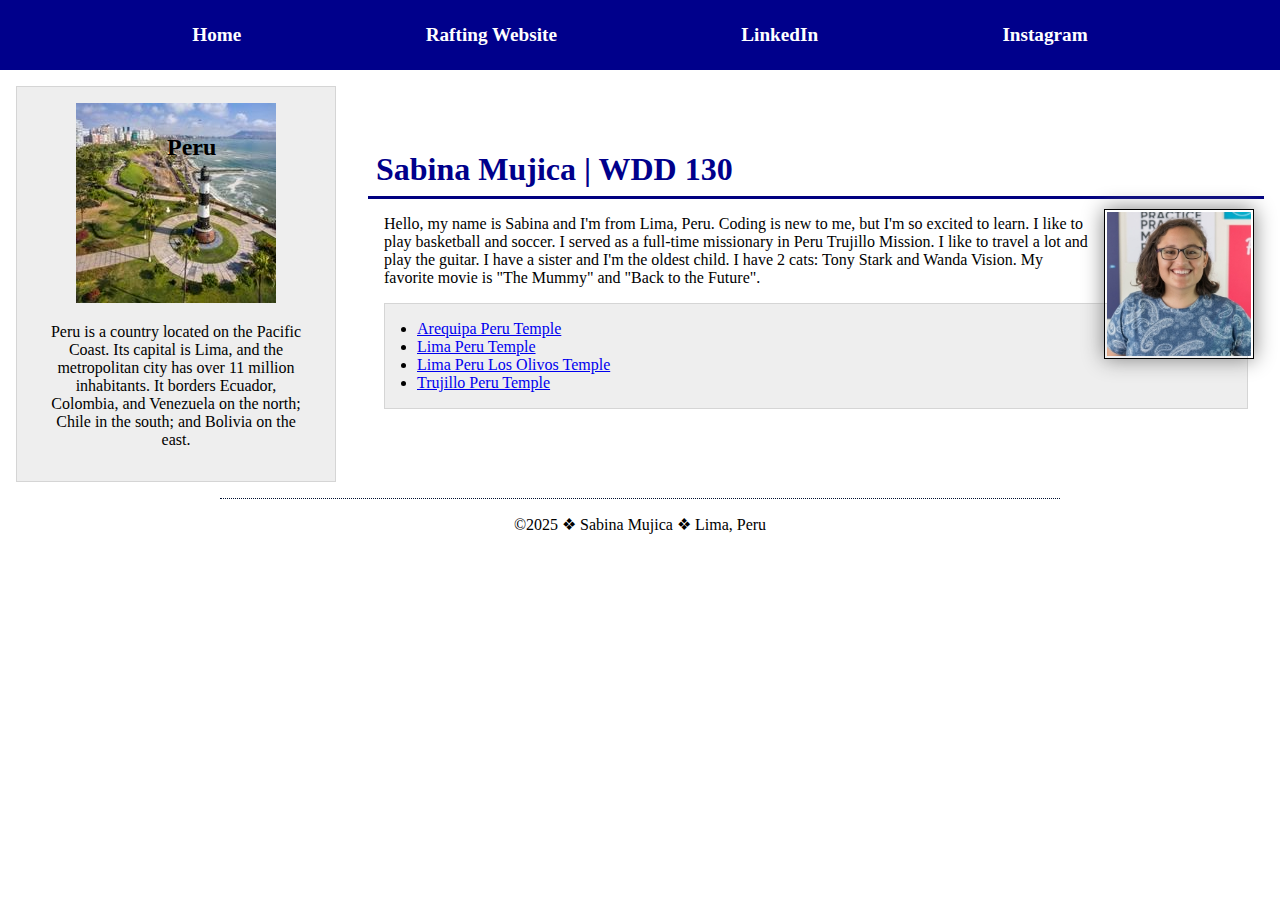
<file: index.html>
<!DOCTYPE html>
<html lang="en-US">
    <head>
        <meta charset="utf-8">
        <meta name="viewport" content="width=device-width,initial-scale=1.0">
        <title>Sabina Mujica | WDD 130</title>
        <meta name="description" content="My name is Sabina Mujica, I'm taking Web Fundamentals course and this page was created to apply all the basic and introductory concepts I'll be learning during in this term, for example: how to use html, an introduction to css and its units of measurement, making modifications on this, how to Github to showcase any updates, and more.">
        <meta name="author" content="Sabina Mujica">
        <link rel="stylesheet" href="styles/styles.css">
    </head>
    <body>
        <header>
            <nav>
                <a href="#">Home</a>
                <a href="wwr/">Rafting Website</a>
                <a href="https://pe.linkedin.com/in/s-mujica">LinkedIn</a>
                <a href="https://www.instagram.com/taby.mujica/">Instagram</a>
            </nav>
        </header>
        <div class="grid">
            <main>
                <h1>Sabina Mujica | WDD 130</h1>
                <img src="images/profile.jpg" alt="Sabina Mujica" width="200">
                <p>Hello, my name is Sabina and I'm from Lima, Peru. Coding is new to me, but I'm so excited to learn. I like to play basketball and soccer. I served as a full-time missionary in Peru Trujillo Mission. I like to travel a lot and play the guitar. I have a sister and I'm the oldest child. I have 2 cats: Tony Stark and Wanda Vision. My favorite movie is "The Mummy" and "Back to the Future".</p>
                <ul class="box indent">
                    <li><a href="https://churchofjesuschristtemples.org/arequipa-peru-temple/" target="_blank">Arequipa Peru Temple</a>
                    </li>
                    <li><a href="https://churchofjesuschristtemples.org/lima-peru-temple/" target="_blank">Lima Peru Temple</a>
                    </li>
                    <li><a href="https://churchofjesuschristtemples.org/lima-peru-los-olivos-temple/" target="_blank">Lima Peru Los
                            Olivos Temple</a>
                    </li>
                    <li><a href="https://churchofjesuschristtemples.org/trujillo-peru-temple/" target="_blank">Trujillo Peru Temple</a>
                    </li>
                </ul>
            </main>
            <aside class="box">
                <h2>Peru</h2>
                <img src="images/country.jpg" alt="Lima Peru" width="200">
                <p>Peru is a country located on the Pacific Coast. Its capital is Lima, and the metropolitan city has over 11 million
                    inhabitants. It borders Ecuador, Colombia, and Venezuela on the north; Chile in the south; and Bolivia on the east.</p> 
            </aside>
        </div>
        <footer>
            <p>&copy;2025 &#10070; Sabina Mujica &#10070; Lima, Peru </p>
        </footer>
    </body>
    <!-- Saturday, March 22, 2025 -->
    </html>
</file>
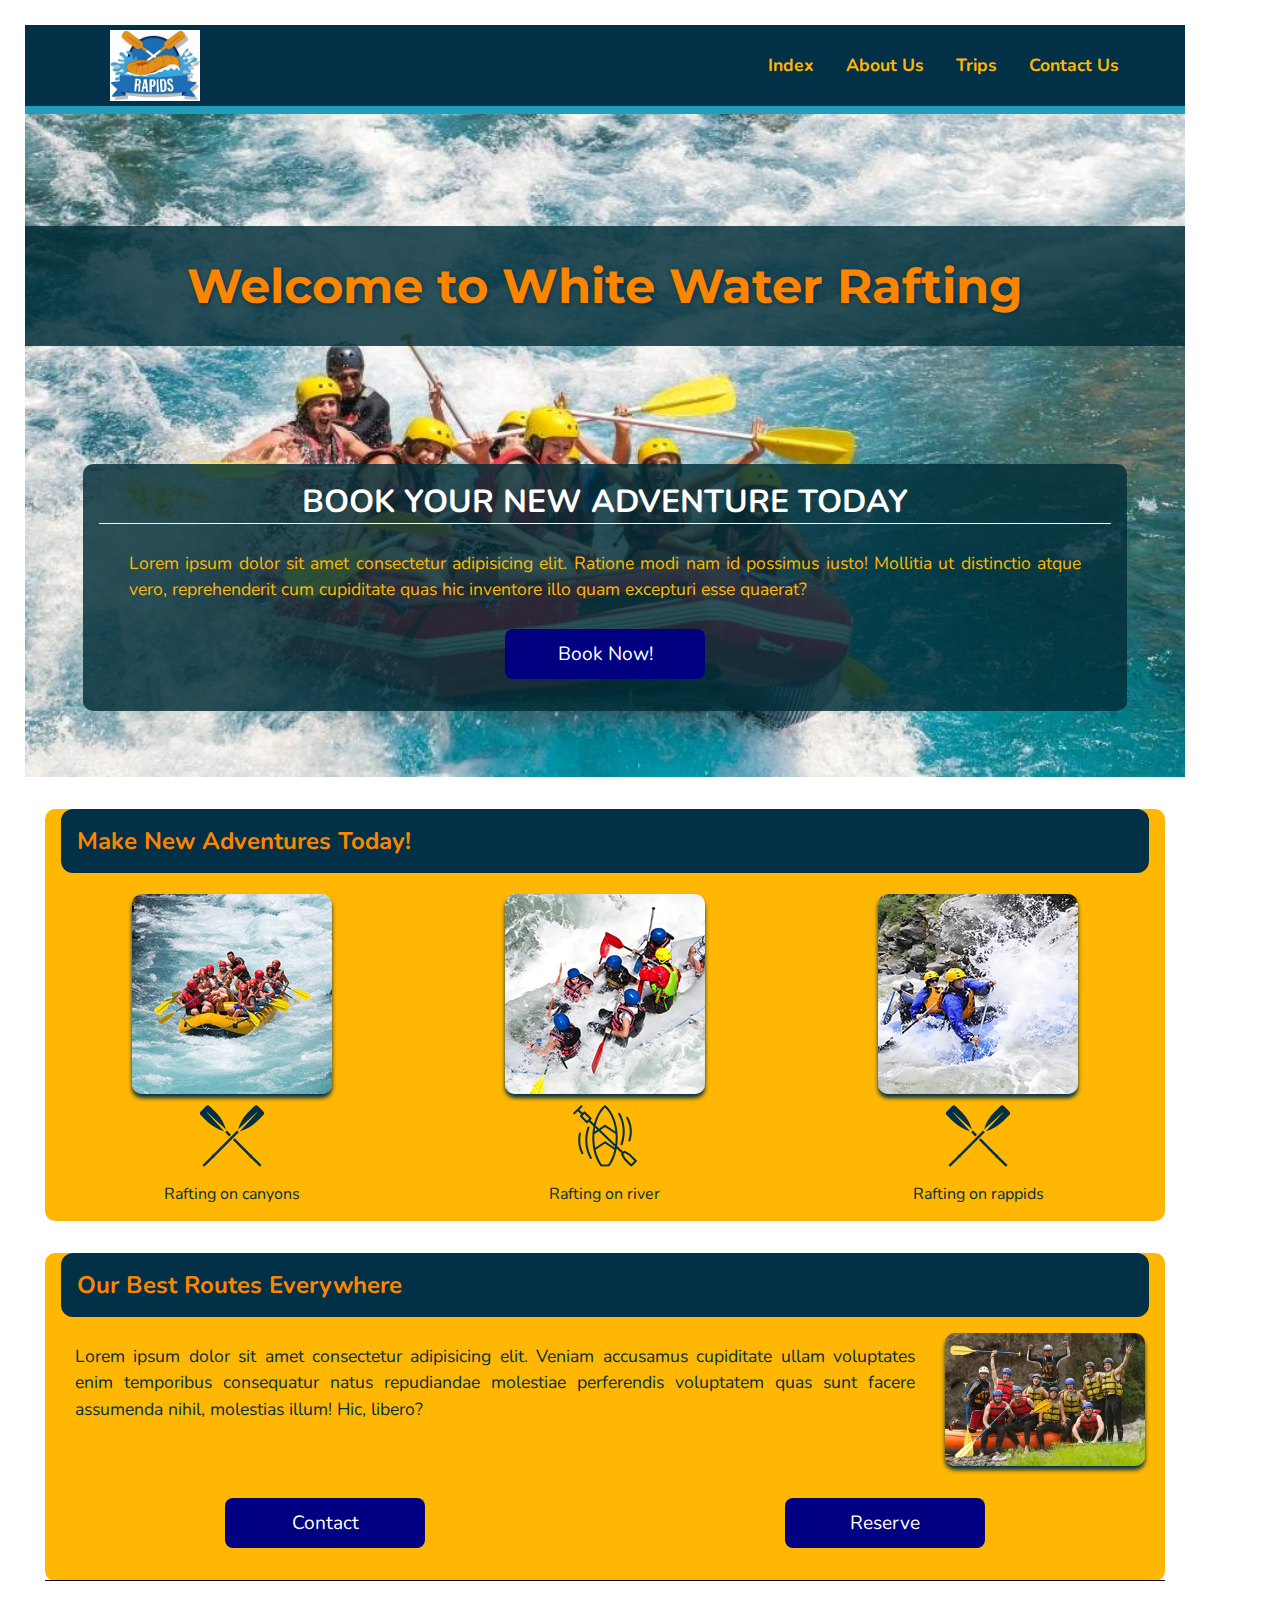
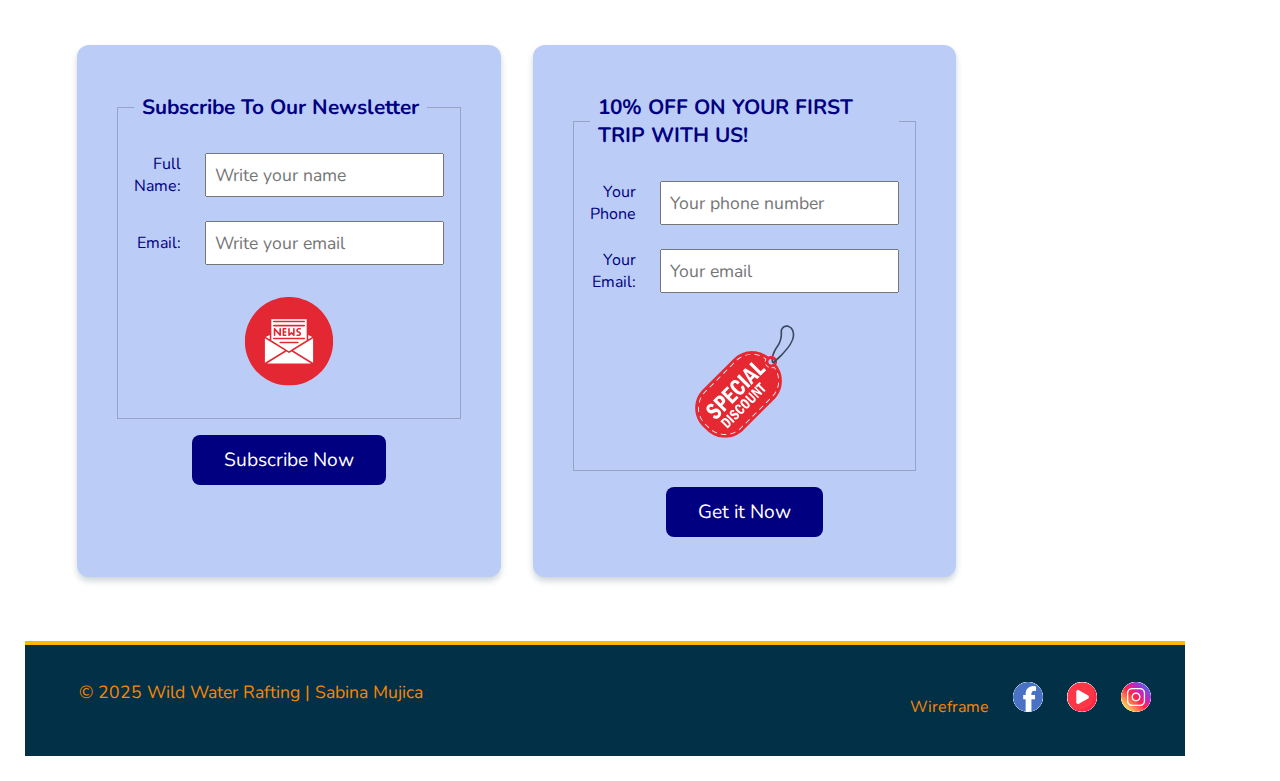
<file: wwr/index.html>
<!DOCTYPE html>
    <html lang="en-US">
    <head>
        <meta charset="utf-8">
        <meta name="viewport" content="width=device-width,initial-scale=1.0">
        <title>Home Page | White Water Rafting</title>
        <meta name="description"
            content="Experience thrilling white water rafting adventures! Join expert-guided tours through stunning rivers, canyons, and rapids. Perfect for adrenaline seekers and nature lovers. Book your adventure today!">
        <meta name="author" content="Sabina Mujica">
        <link rel="stylesheet" href="styles/rafting.css">
        <link rel="preconnect" href="https://fonts.googleapis.com">
        <link rel="preconnect" href="https://fonts.gstatic.com" crossorigin>
        <link href="https://fonts.googleapis.com/css2?family=Montserrat:wght@400;700;900&family=Nunito:wght@400;700&display=swap" rel="stylesheet">
    </head>
    <body>
        <header>
            <img src="images/logo.jpg" alt="LOGO">
            <nav>
                <ul class="navigation">
                    <li><a href="index.html">Index</a></li>
                    <li><a href="about.html">About Us</a></li>
                    <li><a href="trips.html">Trips</a></li>
                    <li><a href="contact.html">Contact Us</a></li>
                </ul>
            </nav>
        </header>
        <main>
            <div class="hero-cta">
                <img src="images/hero3.jpg" alt="Rafting Adventure Background"> 
                <h1>Welcome to White Water Rafting</h1>
                <article>
                    <h3>BOOK YOUR NEW ADVENTURE TODAY</h3>   
                    <p>Lorem ipsum dolor sit amet consectetur adipisicing elit. Ratione modi nam id possimus iusto! 
                        Mollitia ut distinctio atque vero, reprehenderit cum cupiditate quas hic inventore illo quam excepturi esse quaerat?
                    </p>
                        <a href="trips.html" class="btn-link">Book Now!</a>
                </article>
            </div>
            <section>
                <h2>Make New Adventures Today!</h2>
                    <div class="photos">
                        <figure>
                            <div>
                                <img src="images/rafting1.png" alt="Rafting Adventure 1">
                                <img class="icon" src="images/icon.svg" alt="Oar Icon of Rafting Adventure 1">
                            </div>
                            <figcaption>Rafting on canyons</figcaption>
                        </figure>
                        <figure>
                            <div>
                                <img src="images/rafting2.png" alt="Rafting Adventure 2">
                                <img class="icon" src="images/icon2.svg" alt="Boat Icon of Rafting Adventure 2">
                            </div>
                            <figcaption>Rafting on river</figcaption>    
                        </figure>
                        <figure>
                            <div>
                                <img src="images/rafting3.png" alt="Rafting Adventure 3">
                                <img class="icon" src="images/icon.svg" alt="Lifesaver Icon of Rafting Adventure 3">
                            </div>
                            <figcaption>Rafting on rappids</figcaption>    
                        </figure>
                    </div>
            </section>  
            <section class="history">
                <h2>Our Best Routes Everywhere</h2>
                <div class="box">
                    <p>Lorem ipsum dolor sit amet consectetur adipisicing elit. Veniam accusamus cupiditate ullam voluptates enim temporibus consequatur natus repudiandae molestiae perferendis voluptatem quas sunt facere assumenda nihil, molestias illum! Hic, libero?</p>
                    <img src="images/rafting7.jpg" alt="Rafting Adventure 7">
                </div>
                <div class="purpose">
                    <a href="contact.html" class="btn-link">Contact</a>
                    <a href="trips.html" class="btn-link">Reserve</a>
                </div>
            </section>     
            <div class="home-section">
                <div class="home-wrapper">
                    <form class="contact-form">
                        <fieldset>
                            <legend><strong>Subscribe To Our Newsletter</strong></legend>
                            <div class="form-item form-row">
                                <label for="fullname">Full Name:</label>
                                <input type="text" id="fullname" name="fullname" placeholder="Write your name">
                            </div>     
                            <div class="form-item form-row">
                                <label for="useremail">Email:</label>
                                <input type="email" id="useremail" name="useremail" placeholder="Write your email">
                            </div>                         
                            <img src="images/icon3.svg" alt="Discount icon for Rafting Adventure">
                        </fieldset>
                        <button type="submit">Subscribe Now</button>
                    </form>
                    <form class="contact-form">
                        <fieldset>
                            <legend><strong>10% OFF ON YOUR FIRST TRIP WITH US!</strong></legend>
                            <div class="form-item form-row">
                                <label for="phone">Your Phone</label>
                                <input type="tel" id="phone" name="phone" placeholder="Your phone number">
                            </div>     
                            <div class="form-item form-row">
                                <label for="emaildiscount">Your Email:</label>
                                <input type="email" id="emaildiscount" name="emaildiscount" placeholder="Your email">
                            </div>
                            <img src="images/discount.svg" alt="Discount icon for Rafting Adventure">
                        </fieldset>
                        <button type="submit">Get it Now</button>
                    </form>
                </div>   
            </div>
        </main>
        <footer>
            <p>&copy; 2025 Wild Water Rafting | Sabina Mujica</p>
            <nav class="sociallinks">
                <ul>
                    <li>
                        <a href="images/indexwireframe.jpg" target="_blank">Wireframe</a>
                        <a href="https://www.facebook.com/">
                            <img src="images/facebook.svg" alt="Facebook">
                        </a>
                        <a href="https://www.youtube.com/">
                            <img src="images/youtube.svg" alt="YouTube">
                        </a>
                        <a href="https://www.instagram.com">
                            <img src="images/instagram.svg" alt="Instagram">
                        </a>
                     </li>
                    </ul>
                </nav>
        </footer>
    </body>
</html>
</file>
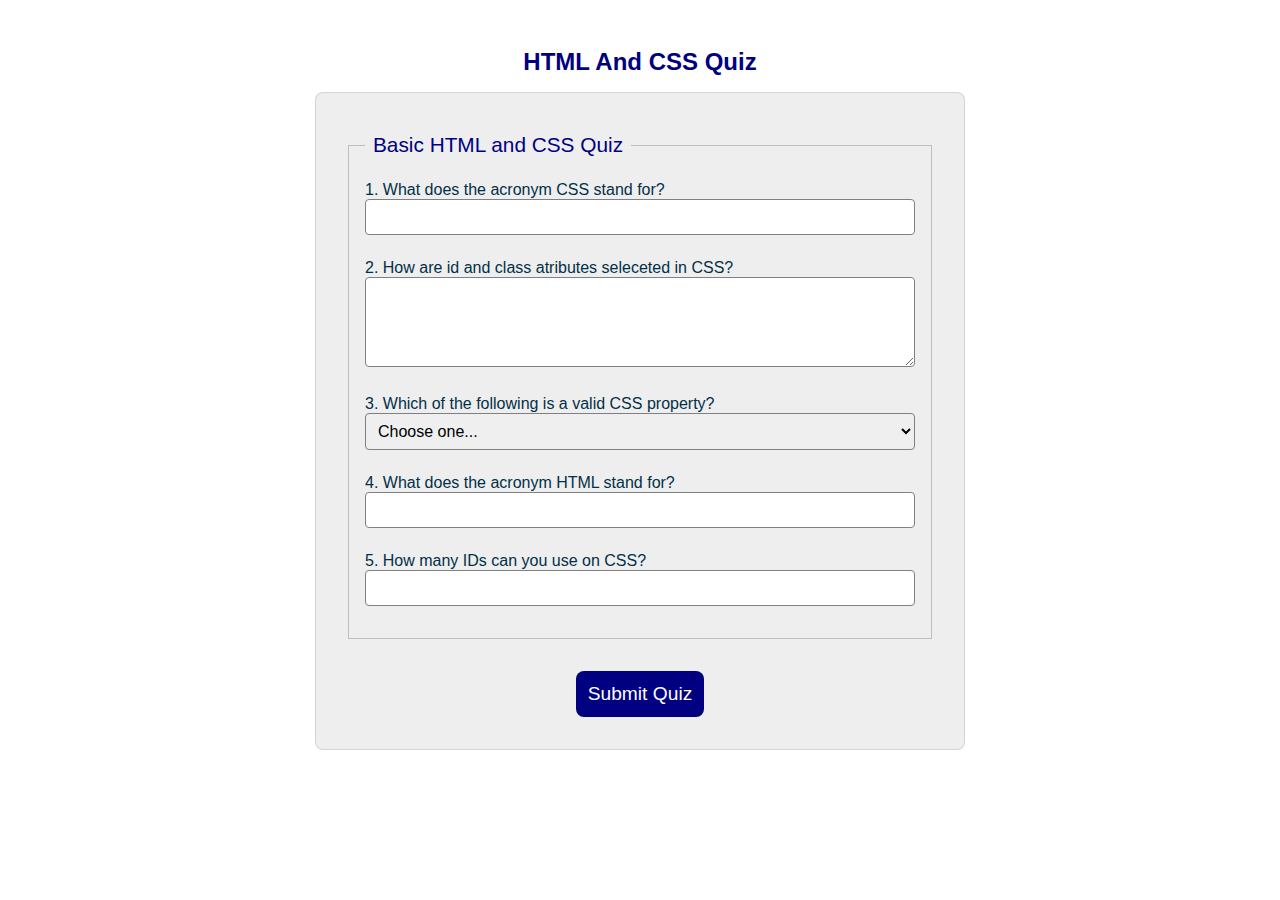
<file: quiz.html>
<!DOCTYPE html>
    <html lang="en-US">
    <head>
        <meta charset="UTF-8">
        <meta name="viewport" content="width=device-width, initial-scale=1.0">
        <title>HTML And CSS Quiz</title>
        <meta name="description"
            content="This is a website about practice activity applies the concepts from the learning activities on HTML form structure and style. The quiz content will have basic questions about HTML and CSS.">
        <meta name="author" content="Sabina Mujica">
        <link rel="stylesheet" href="styles/quiz.css">
    </head>
    <body>
        <header>
            <h1>HTML And CSS Quiz</h1>
        </header>
        <main>
            <form>
                <fieldset>
                    <legend>Basic HTML and CSS Quiz</legend>
                    <div class="form-item column1">
                        <label for="q1">1. What does the acronym CSS stand for?</label>
                        <input type="text" id="q1" name="q1" required>
                    </div>
                    <div class="form-item column1">
                        <label for="q2">2. How are id and class atributes seleceted in CSS?</label>
                        <textarea id="q2" name="q2" rows="4" required></textarea>
                    </div>
                    <div class="form-item column2">
                        <label for="q3">3. Which of the following is a valid CSS property?</label>
                        <select id="q3" name="q3">
                            <option value="" selected disabled>Choose one...</option>
                            <option value="color">Color</option>
                            <option value="title">Title</option>
                            <option value="background">Background</option>
                            <option value="space">space</option>
                        </select>
                    </div>     
                    <div class="form-item column1">
                        <label for="q4">4. What does the acronym HTML stand for?</label>
                        <input type="text" id="q4" name="q4" required>
                    </div> 
                    <div class="form-item column1">
                        <label for="q5">5. How many IDs can you use on CSS?</label>
                        <input type="number" id="q5" name="q5" required>
                    </div>
                </fieldset>    
                <button type="submit">Submit Quiz</button>      
            </form>
        </main>
    </body>
    </html>
</file>
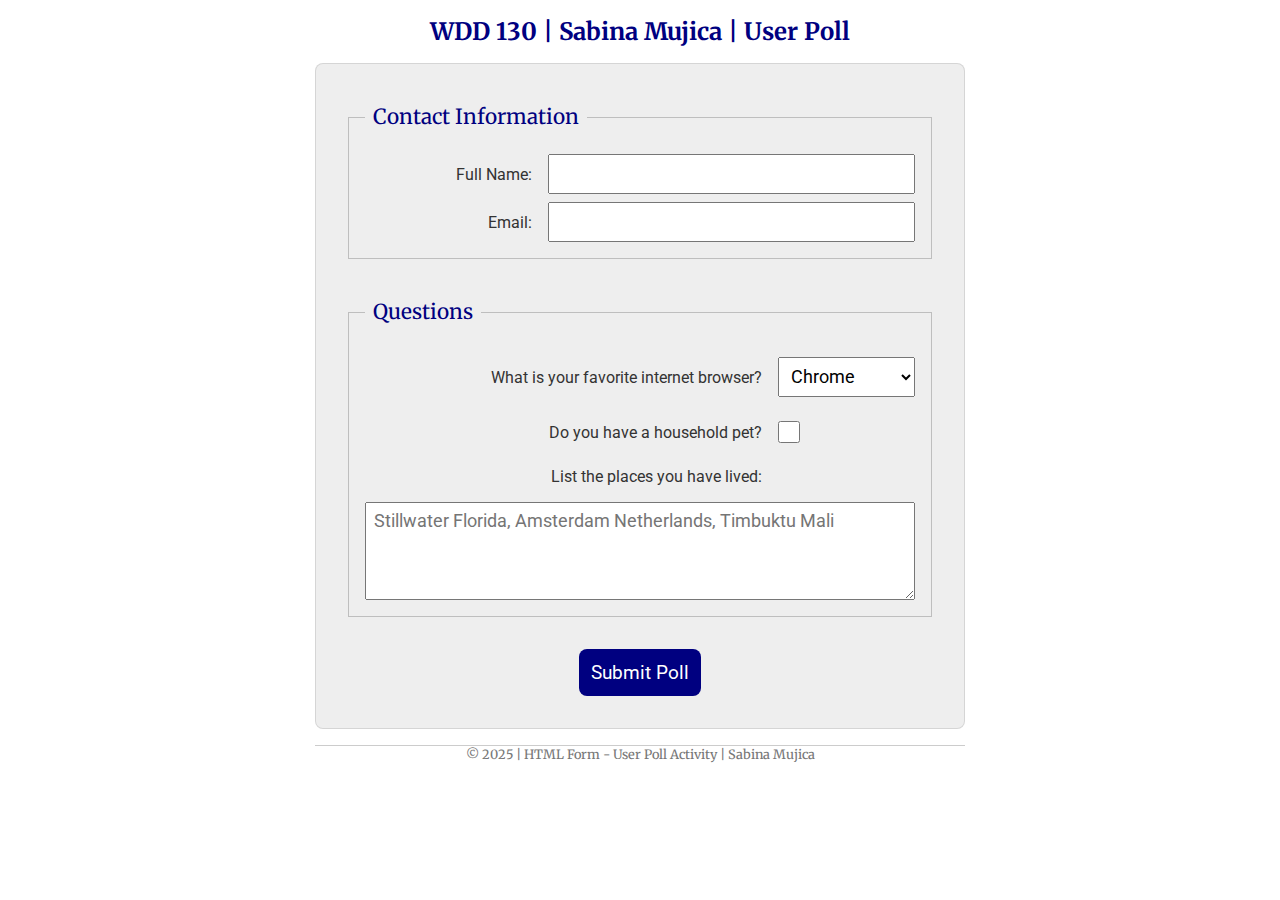
<file: week05/poll-form.html>
<!DOCTYPE html>
    <html lang="en-US">
    <head>
        <meta charset="UTF-8">
        <meta name="viewport" content="width=device-width, initial-scale=1.0">
        <title>WDD 130 | HTML Form - User Poll</title>
        <meta name="description" content="My name is Sabina Mujica, I'm taking Web Fundamentals course and this page was created to apply all the basic and introductory concepts I'll be learning during in this term, for example: how to use html, an introduction to css and its units of measurement, making modifications on this, how to Github to showcase any updates, and more.">
        <meta name="author" content="Sabina Mujica">
        <link rel="stylesheet" href="styles/poll-form.css">
        <link rel="preconnect" href="https://fonts.googleapis.com">
        <link rel="preconnect" href="https://fonts.gstatic.com" crossorigin>
        <link href="https://fonts.googleapis.com/css2?family=Merriweather:wght@400;700&family=Roboto:wght@400;700&display=swap" rel="stylesheet">     
    </head>
        <body>
            <header>
                <h1>WDD 130 | Sabina Mujica | User Poll</h1>
            </header>
            <main>
                <form>
                    <fieldset>
                        <legend>Contact Information</legend>
                        <div class="form-item column2">
                            <label for="fullname">Full Name:</label>
                            <input type="text" id="fullname" name="fullname">
                        </div>     
                        <div class="form-item column2">
                            <label for="useremail">Email:</label>
                            <input type="email" id="useremail" name="useremail">
                        </div>    
                    </fieldset>
                    <fieldset>
                        <legend>Questions</legend>
                        <div class="form-item column1">
                            <label for="browser">What is your favorite internet browser?</label>
                            <select id="browser" name="browser">
                                <option value="chrome">Chrome</option>
                                <option value="firefox">Firefox</option>
                                <option value="safari">Safari</option>
                                <option value="edge">Edge</option>
                                <option value="brave">Brave</option>
                                <option value="other">Other</option>
                            </select>
                        </div>
                        <div class="form-item column1">
                            <label for="pet">Do you have a household pet?</label>
                            <input type="checkbox" id="pet" name="pet">
                        </div>
                        <div class="form-item column1">   
                            <label for="feedback">List the places you have lived:</label>
                        </div>                            
                            <textarea id="feedback" name="feedback" rows="4" placeholder="Stillwater Florida, Amsterdam Netherlands, Timbuktu Mali"></textarea>
                    </fieldset>
                    <button type="submit">Submit Poll</button>
                </form>
            </main>
            <footer>
                <p>&copy; 2025 | HTML Form - User Poll Activity | Sabina Mujica</p>
            </footer>
        </body>
    </html>
</file>
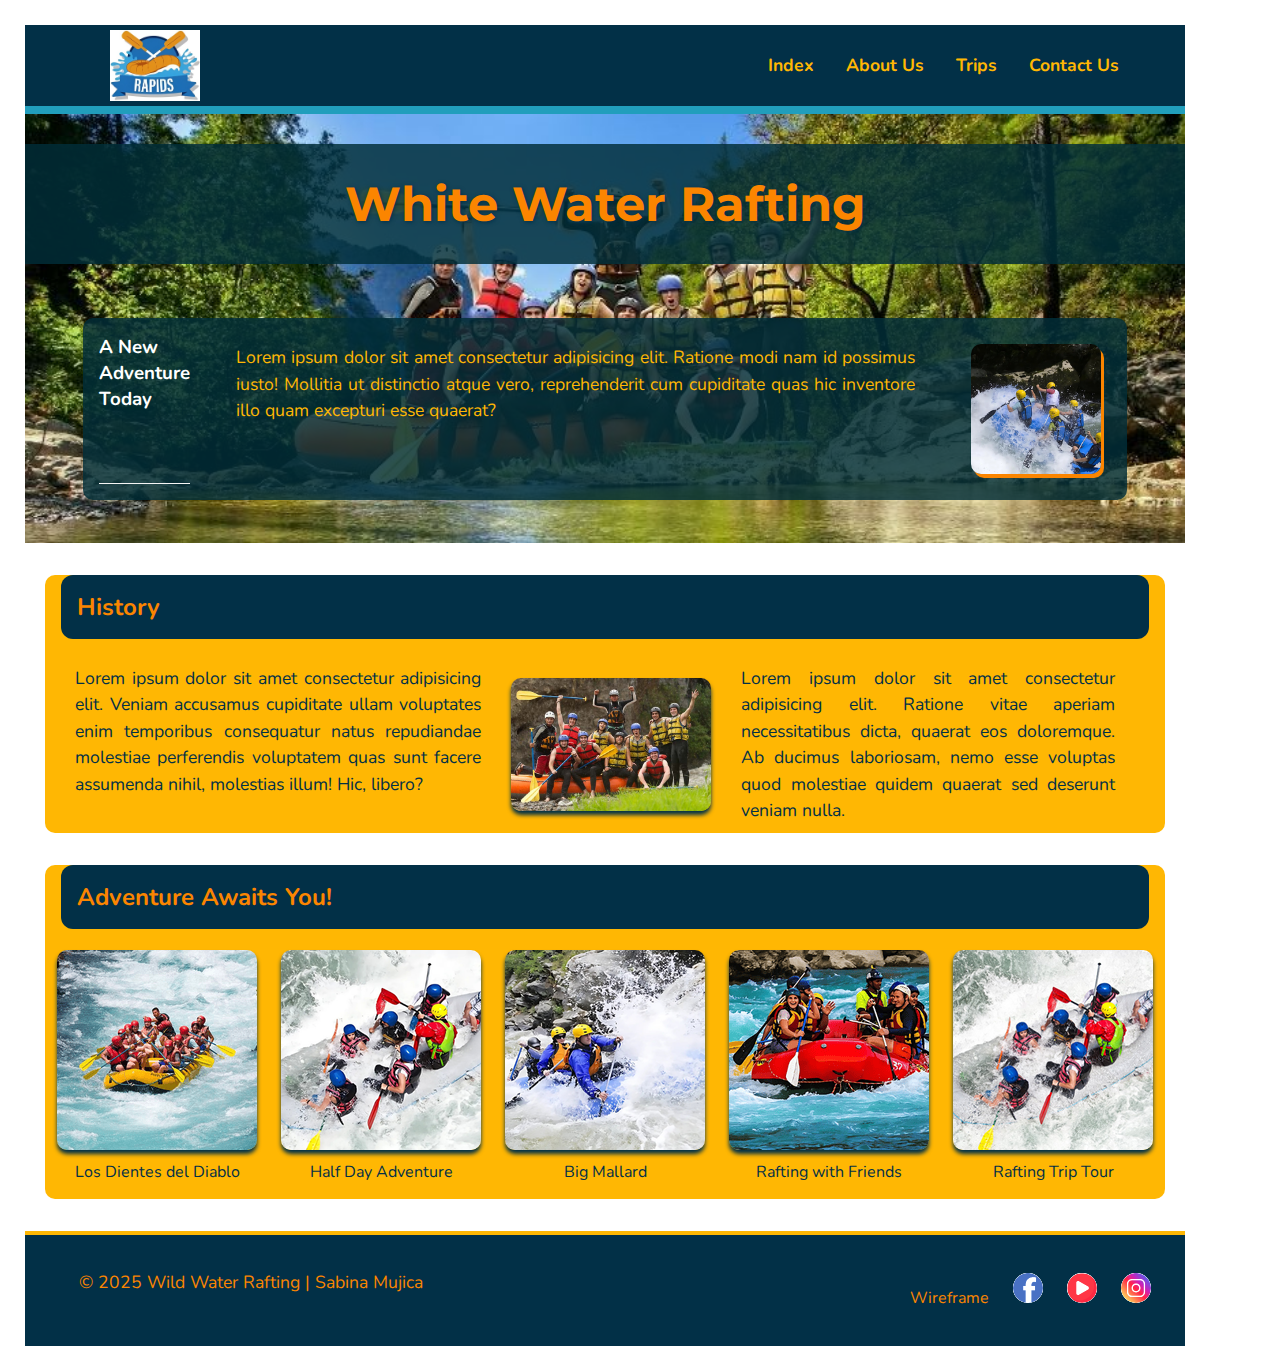
<file: wwr/about.html>
<!DOCTYPE html>
    <html lang="en-US">
    <head>
        <meta charset="utf-8">
        <meta name="viewport" content="width=device-width,initial-scale=1.0">
        <title>About Us | White Water Rafting</title>
        <meta name="description"
            content="This is a website about white water rafting who invites to experience the ultimate outdoor adventure with our white water rafting trips. Whether you're a beginner, an expert, or planning a family or corporate outing, we offer unforgettable experiences. Explore nature's beauty and challenge yourself with an exciting river journey.">
        <meta name="author" content="Sabina Mujica">
        <link rel="stylesheet" href="styles/rafting.css">
        <link rel="preconnect" href="https://fonts.googleapis.com">
        <link rel="preconnect" href="https://fonts.gstatic.com" crossorigin>
        <link href="https://fonts.googleapis.com/css2?family=Montserrat:wght@400;700;900&family=Nunito:wght@400;700&display=swap" rel="stylesheet">
    </head>
    <body>
        <header>
            <img src="images/logo.jpg" alt="LOGO">
            <nav>
                <ul class="navigation">
                    <li><a href="index.html">Index</a></li>
                    <li><a href="about.html">About Us</a></li>
                    <li><a href="trips.html">Trips</a></li>
                    <li><a href="contact.html">Contact Us</a></li>
                </ul>
            </nav>
        </header>
        <main>
            <div class="hero">
                <img src="images/hero.jpg" alt="Rafting Adventure Background"> 
                <h1>White Water Rafting</h1>
                <article>
                    <h3>A New Adventure  Today</h3>   
                    <p>Lorem ipsum dolor sit amet consectetur adipisicing elit. Ratione modi nam id possimus iusto! Mollitia ut distinctio atque vero, reprehenderit cum cupiditate quas hic inventore illo quam excepturi esse quaerat?</p>
                    <img src="images/rafting6.png" alt="Happy clients going an adventure doing rafting in a river">
                </article>
            </div>  
            <section class="history">
                    <h2>History</h2>
                    <div class="box">
                        <p>Lorem ipsum dolor sit amet consectetur adipisicing elit. Veniam accusamus cupiditate ullam voluptates enim temporibus consequatur natus repudiandae molestiae perferendis voluptatem quas sunt facere assumenda nihil, molestias illum! Hic, libero?</p>
                        <img src="images/rafting7.jpg" alt="Rafting Adventure 7">
                        <p>Lorem ipsum dolor sit amet consectetur adipisicing elit. Ratione vitae aperiam necessitatibus dicta, quaerat eos doloremque. Ab ducimus laboriosam, nemo esse voluptas quod molestiae quidem quaerat sed deserunt veniam nulla.</p>
                    </div>
            </section>             
            <section>
                <h2>Adventure Awaits You!</h2>
                    <div class="photos">
                        <figure>
                            <img src="images/rafting1.png" alt="Rafting Adventure 1">
                            <figcaption>Los Dientes del Diablo</figcaption>
                        </figure>
                        <figure>
                            <img src="images/rafting2.png" alt="Rafting Adventure 2">
                            <figcaption>Half Day Adventure</figcaption>
                        </figure>
                        <figure>
                            <img src="images/rafting3.png" alt="Rafting Adventure 3">
                            <figcaption>Big Mallard</figcaption>
                        </figure>
                        <figure>
                            <img src="images/rafting4.png" alt="Rafting Adventure 4">
                            <figcaption>Rafting with Friends</figcaption>
                        </figure>
                        <figure>
                            <img src="images/rafting5.png" alt="Rafting Adventure 5">
                            <figcaption>Rafting Trip Tour</figcaption>
                        </figure>
                    </div>
            </section>
        </main>
        <footer>
            <p>&copy; 2025 Wild Water Rafting | Sabina Mujica</p>
            <nav class="sociallinks">
                <ul>
                    <li>
                        <a href="images/aboutwireframe.jpg" target="_blank">Wireframe</a>
                        <a href="https://www.facebook.com/">
                            <img src="images/facebook.svg" alt="Facebook">
                        </a>
                        <a href="https://www.youtube.com/">
                            <img src="images/youtube.svg" alt="YouTube">
                        </a>
                        <a href="https://www.instagram.com">
                            <img src="images/instagram.svg" alt="Instagram">
                        </a>
                     </li>
                    </ul>
                </nav>
        </footer>
    </body>
    </html>
</file>
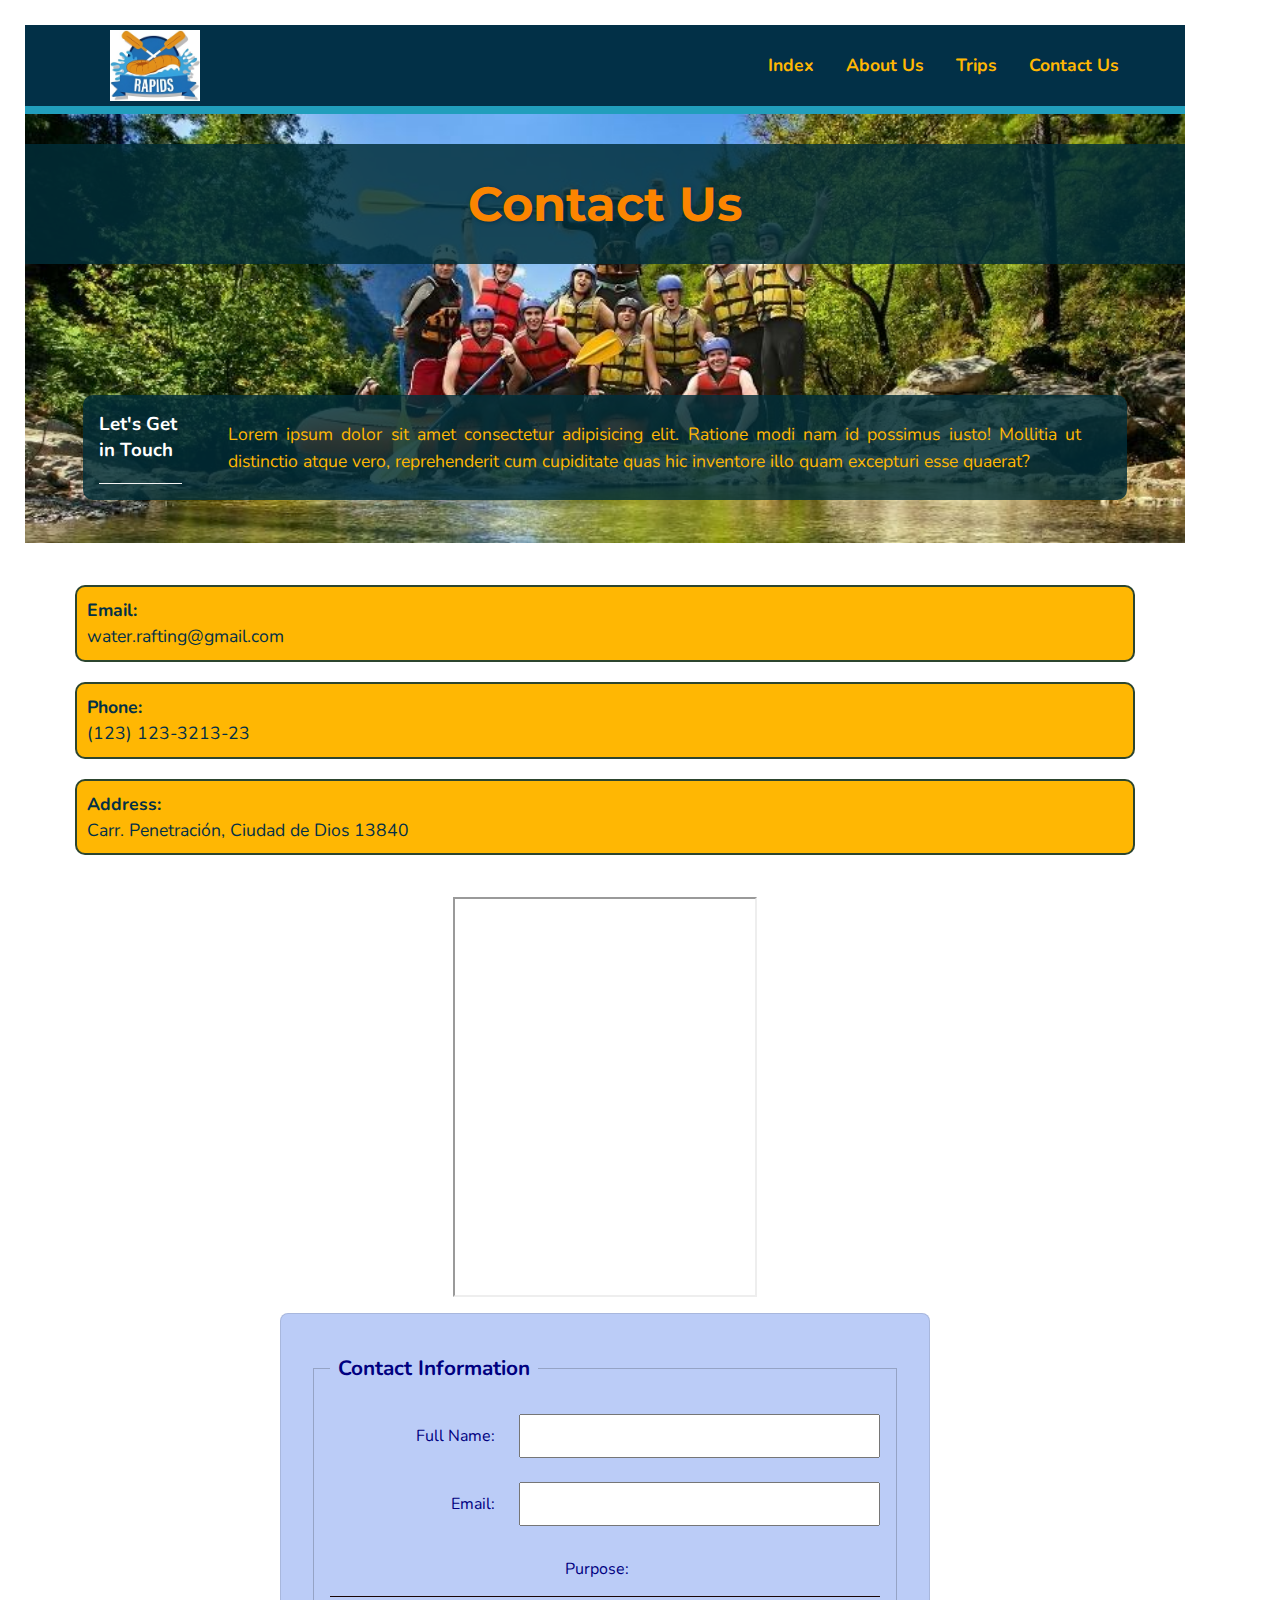
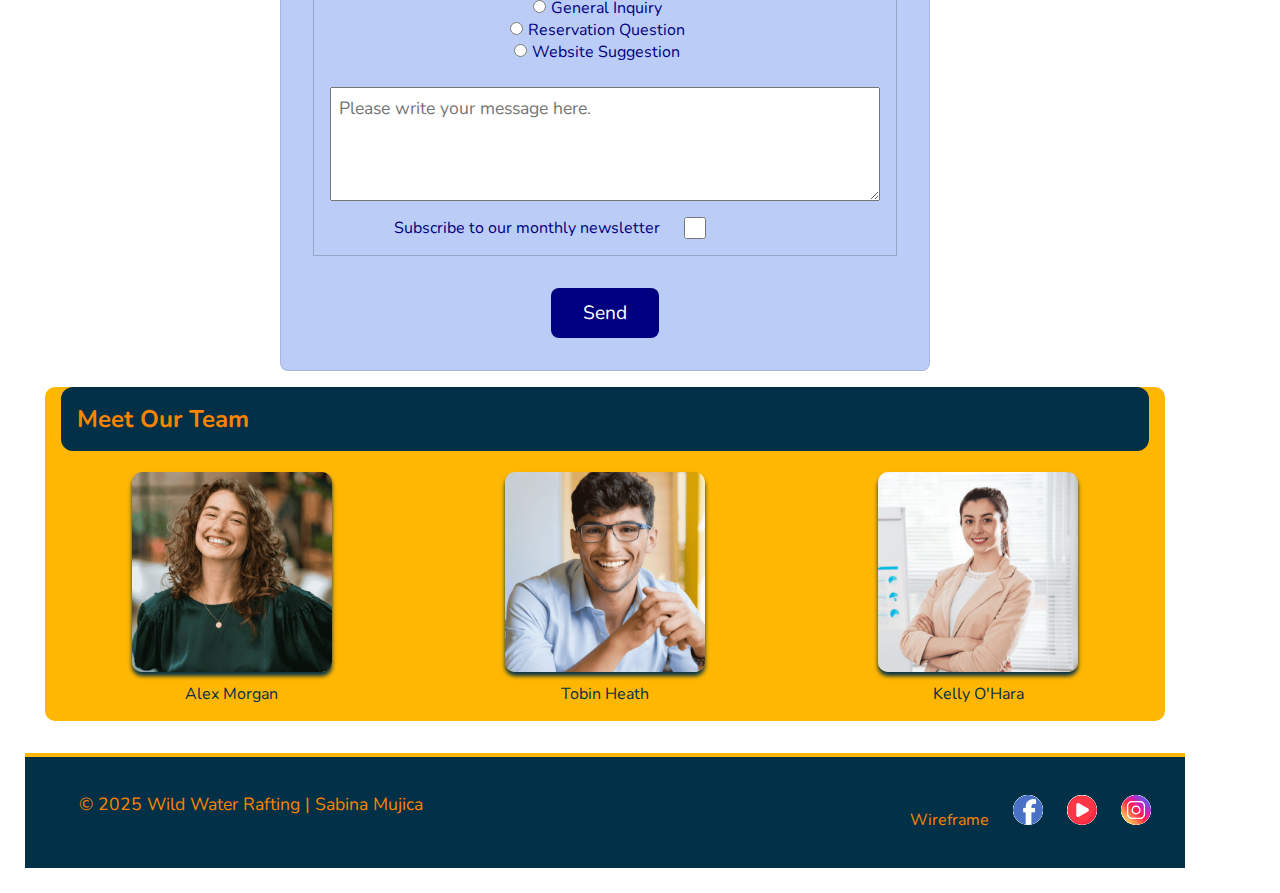
<file: wwr/contact.html>
<!DOCTYPE html>
    <html lang="en-US">
    <head>
        <meta charset="utf-8">
        <meta name="viewport" content="width=device-width,initial-scale=1.0">
        <title>Contact | White Water Rafting</title>
        <meta name="description"
            content="At White Water Rafting, we provide adventures to keep your life full of excitment. Call (760) 323-2771 for an appt.!">
        <meta name="author" content="Sabina Mujica">
        <link rel="stylesheet" href="styles/rafting.css">
        <link rel="preconnect" href="https://fonts.googleapis.com">
        <link rel="preconnect" href="https://fonts.gstatic.com" crossorigin>
        <link href="https://fonts.googleapis.com/css2?family=Montserrat:wght@400;700;900&family=Nunito:wght@400;700&display=swap" rel="stylesheet">
    </head>
    <body>
        <header>
            <img src="images/logo.jpg" alt="LOGO">
            <nav>
                <ul class="navigation">
                    <li><a href="index.html">Index</a></li>
                    <li><a href="about.html">About Us</a></li>
                    <li><a href="trips.html">Trips</a></li>
                    <li><a href="contact.html">Contact Us</a></li>
                </ul>
            </nav>
        </header>
        <main>
            <div class="hero">
                <img src="images/hero.jpg" alt="Rafting Adventure Background"> 
                <h1>Contact Us</h1>
                <article>
                    <h3>Let's Get in Touch</h3>   
                    <p>Lorem ipsum dolor sit amet consectetur adipisicing elit. Ratione modi nam id possimus iusto! 
                        Mollitia ut distinctio atque vero, reprehenderit cum cupiditate quas hic inventore illo quam excepturi esse quaerat?
                    </p>
                </article>
            </div>
            <div class="contact">
                <p><strong>Email:</strong><br>water.rafting@gmail.com</p>
            </div>
            <div class="contact">
                <p><strong>Phone:</strong><br>(123) 123-3213-23</p>
            </div>
            <div class="contact">
                <p><strong>Address:</strong><br>Carr. Penetración, Ciudad de Dios 13840</p>
            </div>
                <div class="map">
                    <iframe src="https://www.google.com/maps/embed?pb=!1m18!1m12!1m3!1d31163.130169240023!2d-79.37938243616871!3d-7.32666747019747!2m3!1f0!2f0!3f0!3m2!1i1024!2i768!4f13.1!3m3!1m2!1s0x91b2b500665ee9ed%3A0x1df9fb1dc9a1598!2sCerro%20Pitura!5e0!3m2!1ses-419!2spe!4v1743944159173!5m2!1ses-419!2spe" height="400" allowfullscreen="" loading="lazy" referrerpolicy="no-referrer-when-downgrade"></iframe>
                </div>
            <form>
                <fieldset>
                    <legend><strong>Contact Information</strong></legend>
                    <div class="form-item form-row">
                        <label for="fullname">Full Name:</label>
                        <input type="text" id="fullname" name="fullname">
                    </div>     
                    <div class="form-item form-row">
                        <label for="useremail">Email:</label>
                        <input type="email" id="useremail" name="useremail">
                    </div>    
                    <div>
                        <label class="purpose">Purpose:</label>
                            <ul class="radio-list">
                                <li><label><input type="radio" name="purpose" id="inquiry" value="inquiry"> General Inquiry</label></li>
                                <li><label><input type="radio" name="purpose" id="question" value="question"> Reservation Question</label></li>
                                <li><label><input type="radio" name="purpose" id="suggestion" value="suggestion"> Website Suggestion</label></li>
                            </ul>
                    </div>
                    <textarea id="message" name="message" rows="4" placeholder="Please write your message here."></textarea>
                    <div class="form-item checkbox-row">
                        <label for="subscribe">Subscribe to our monthly newsletter</label>
                        <input type="checkbox" id="subscribe" name="subscribe">
                    </div>                         
                </fieldset>
                <button type="submit">Send</button>
            </form>
            <section>
                <h2>Meet Our Team</h2>
                    <div class="photos">
                        <figure>
                            <img src="images/employee1.png" alt="Rafting Adventure 1">
                            <figcaption>Alex Morgan</figcaption>
                        </figure>
                        <figure>
                            <img src="images/employee2.png" alt="Rafting Adventure 2">
                            <figcaption>Tobin Heath</figcaption>
                        </figure>
                        <figure>
                            <img src="images/employee3.png" alt="Rafting Adventure 3">
                            <figcaption>Kelly O'Hara</figcaption>
                        </figure>
                    </div>
            </section>
        </main>
        <footer>
            <p>&copy; 2025 Wild Water Rafting | Sabina Mujica</p>
            <nav class="sociallinks">
                <ul>
                    <li>
                        <a href="images/contactwireframe.jpg" target="_blank">Wireframe</a>
                        <a href="https://www.facebook.com/">
                            <img src="images/facebook.svg" alt="Facebook">
                        </a>
                        <a href="https://www.youtube.com/">
                            <img src="images/youtube.svg" alt="YouTube">
                        </a>
                        <a href="https://www.instagram.com">
                            <img src="images/instagram.svg" alt="Instagram">
                        </a>
                     </li>
                    </ul>
                </nav>
        </footer>
    </body>
</html>
</file>
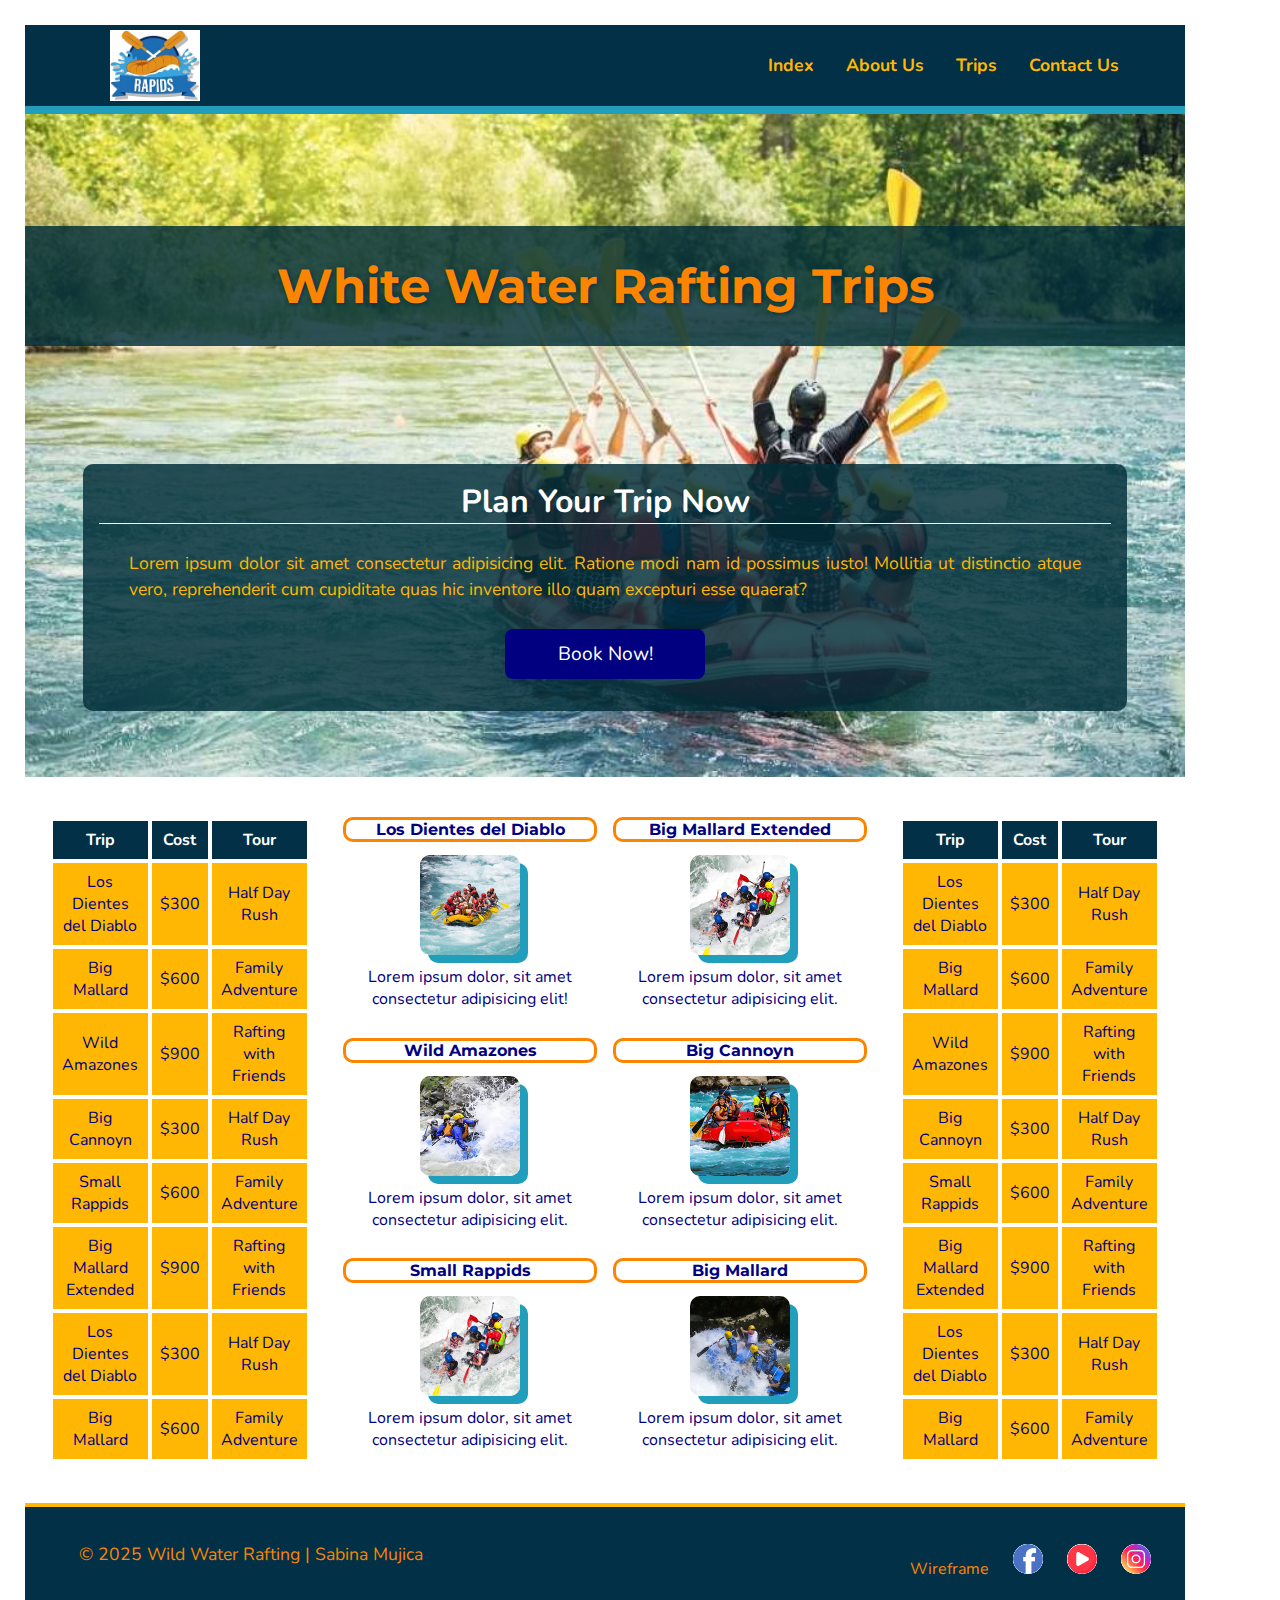
<file: wwr/trips.html>
<!DOCTYPE html>
    <html lang="en-US">
    <head>
        <meta charset="utf-8">
        <meta name="viewport" content="width=device-width,initial-scale=1.0">
        <title>Trips | White Water Rafting</title>
        <meta name="description"
            content="Thrilling white water rafting adventures await! Choose from half-day to multi-day trips. All equipment included. Book your adrenaline-packed experience today!">
        <meta name="author" content="Sabina Mujica">
        <link rel="stylesheet" href="styles/rafting.css">
        <link rel="preconnect" href="https://fonts.googleapis.com">
        <link rel="preconnect" href="https://fonts.gstatic.com" crossorigin>
        <link href="https://fonts.googleapis.com/css2?family=Montserrat:wght@400;700;900&family=Nunito:wght@400;700&display=swap" rel="stylesheet">
    </head>
    <body>
        <header>
            <img src="images/logo.jpg" alt="LOGO">
            <nav>
                <ul class="navigation">
                    <li><a href="index.html">Index</a></li>
                    <li><a href="about.html">About Us</a></li>
                    <li><a href="trips.html">Trips</a></li>
                    <li><a href="contact.html">Contact Us</a></li>
                </ul>
            </nav>
        </header>
        <main>
            <div class="hero-cta">
                <img src="images/hero2.jpg" alt="Rafting Adventure Background"> 
                <h1>White Water Rafting Trips</h1>
                <article>
                    <h3>Plan Your Trip Now</h3>   
                    <p>Lorem ipsum dolor sit amet consectetur adipisicing elit. Ratione modi nam id possimus iusto! 
                        Mollitia ut distinctio atque vero, reprehenderit cum cupiditate quas hic inventore illo quam excepturi esse quaerat?
                    </p>
                        <a href="contact.html" class="btn-link">Book Now!</a>
                </article>
            </div>
            <section class="trip-info">
                <div class="trip-column">
                    <table>
                        <thead>
                            <tr>
                                <th>Trip</th>
                                <th>Cost</th>
                                <th>Tour</th>
                            </tr>
                        </thead>
                        <tbody>
                            <tr><td>Los Dientes del Diablo</td><td>$300</td><td>Half Day Rush</td></tr>
                            <tr><td>Big Mallard</td><td>$600</td><td>Family Adventure</td></tr>
                            <tr><td>Wild Amazones</td><td>$900</td><td>Rafting with Friends</td></tr>
                            <tr><td>Big Cannoyn</td><td>$300</td><td>Half Day Rush</td></tr>
                            <tr><td>Small Rappids</td><td>$600</td><td>Family Adventure</td></tr>
                            <tr><td>Big Mallard Extended</td><td>$900</td><td>Rafting with Friends</td></tr>
                            <tr><td>Los Dientes del Diablo</td><td>$300</td><td>Half Day Rush</td></tr>
                            <tr><td>Big Mallard</td><td>$600</td><td>Family Adventure</td></tr>
                        </tbody>
                    </table>
                </div>
                <div class="trip-photos">
                    <figure>
                        <h4>Los Dientes del Diablo</h4>
                        <img src="images/rafting1.png" alt="Trip 1">
                        <figcaption>Lorem ipsum dolor, sit amet consectetur adipisicing elit!</figcaption>
                    </figure>
                    <figure>
                        <h4>Big Mallard Extended</h4>
                        <img src="images/rafting2.png" alt="Trip 1">
                        <figcaption>Lorem ipsum dolor, sit amet consectetur adipisicing elit.</figcaption>
                    </figure>
                    <figure>
                        <h4>Wild Amazones</h4>
                        <img src="images/rafting3.png" alt="Trip 1">
                        <figcaption>Lorem ipsum dolor, sit amet consectetur adipisicing elit.</figcaption>
                    </figure>
                    <figure>
                        <h4>Big Cannoyn</h4>
                        <img src="images/rafting4.png" alt="Trip 1">
                        <figcaption>Lorem ipsum dolor, sit amet consectetur adipisicing elit.</figcaption>
                    </figure>
                    <figure>
                        <h4>Small Rappids</h4>
                        <img src="images/rafting5.png" alt="Trip 1">
                        <figcaption>Lorem ipsum dolor, sit amet consectetur adipisicing elit.</figcaption>
                    </figure>
                    <figure>
                        <h4>Big Mallard</h4>
                        <img src="images/rafting6.png" alt="Trip 1">
                        <figcaption>Lorem ipsum dolor, sit amet consectetur adipisicing elit.</figcaption>
                    </figure>
                </div>    
                <div class="trip-column">
                    <table>
                        <thead>
                            <tr>
                                <th>Trip</th>
                                <th>Cost</th>
                                <th>Tour</th>
                            </tr>
                        </thead>
                        <tbody>
                            <tr><td>Los Dientes del Diablo</td><td>$300</td><td>Half Day Rush</td></tr>
                            <tr><td>Big Mallard</td><td>$600</td><td>Family Adventure</td></tr>
                            <tr><td>Wild Amazones</td><td>$900</td><td>Rafting with Friends</td></tr>
                            <tr><td>Big Cannoyn</td><td>$300</td><td>Half Day Rush</td></tr>
                            <tr><td>Small Rappids</td><td>$600</td><td>Family Adventure</td></tr>
                            <tr><td>Big Mallard Extended</td><td>$900</td><td>Rafting with Friends</td></tr>
                            <tr><td>Los Dientes del Diablo</td><td>$300</td><td>Half Day Rush</td></tr>
                            <tr><td>Big Mallard</td><td>$600</td><td>Family Adventure</td></tr>
                        </tbody>
                    </table>
                </div>
            </section>
        </main>
        <footer>
            <p>&copy; 2025 Wild Water Rafting | Sabina Mujica</p>
            <nav class="sociallinks">
                <ul>
                    <li>
                        <a href="images/tripswireframe.jpg" target="_blank">Wireframe</a>
                        <a href="https://www.facebook.com/">
                            <img src="images/facebook.svg" alt="Facebook">
                        </a>
                        <a href="https://www.youtube.com/">
                            <img src="images/youtube.svg" alt="YouTube">
                        </a>
                        <a href="https://www.instagram.com">
                            <img src="images/instagram.svg" alt="Instagram">
                        </a>
                     </li>
                    </ul>
                </nav>
        </footer>
    </body>
</html>
</file>
<file: styles/styles.css>
* {
    margin: 0;
    padding: 0;
    box-sizing: border-box;
}

:root {
    --heading-background-color:white;
    --heading-text-color: darkblue;
    --padding: 1rem;
    --padding-small: 2px;
    --border: 1px solid black;
    --shadow: 0 0 20px gray;
}

body {
    font-size: 16px;
}
nav {
    background-color: darkblue;
    padding: 1rem;
    display: flex;
    justify-content: space-evenly;
    align-items: center;
}

nav a {
    display: block;
    padding: 0.5rem;
    color: white;
    text-decoration: none;
    font-size: 1.2rem;
    font-weight: 700;
}

h1 {
    color: var(--heading-text-color);
    padding: .5rem;
    border-bottom: solid navy;
}

main img {
    width: 150px;
    height: 150px;
    border: var(--border);
    padding: var(--padding-small);
    box-shadow: var(--shadow);
    float: right;
    margin: 10px;
}

p {
    padding: 0;
    margin: 1rem;
}

main {
    grid-column: 2/3;
    margin: 1rem;
}

aside {
    width: 20rem;
    height: auto;
    text-align: center;
    position: relative;
    grid-column: 1/2;
    grid-row: 1/2;
}

aside img {
    width: 200px;
    height: auto;
}

aside h2 {
    position: absolute;
    top: 47px;
    left: 150px;
}

.grid header, footer {
    max-width: 840px;
    margin: 0 auto;
    border-top: 1px dotted #001131;
    text-align: center;
}

.grid {
    display: grid;
    align-items: center;
}
/* Class Selectors */
.box {
    margin: 1rem;
    border: 1px solid rgb(0 0 0 / 10%);
    padding: 1rem;
    background-color: #eee;
    color: #000;
}

.indent {
    padding-left: 2rem;
}
</file>
<file: wwr/styles/rafting.css>
* {
    box-sizing: border-box;
    margin: 0;
    padding: 0;
}

:root {
    --color-primary-head: #023047;
    --color-primary-text: #ffb703;
    --color-accent1: #219EBC;
    --color-accent2: #fb8500;
    --color-text: #023047;
    --font-heading: 'Montserrat', sans-serif;
    --font-body: 'Nunito', sans-serif;
}

body {
    font-family: var(--font-body);
    background-color: white;
    color: navy;
    max-width: 1200px;
    margin: 5px;
    padding: 20px;
}

header {
    display: grid;
    grid-template-columns: auto 1fr;
    align-items: center;
    background-color: var(--color-primary-head);
    color: #fb8500;
    font-family: var(--font-heading);
    border-bottom: 8px solid var(--color-accent1);
}

header img {
    width: 100px;
    height: auto;
    border-radius: 5px;
    margin: 0 1rem 0 5rem;
    padding: 5px;
}

.navigation {
    display: flex;
    justify-content: flex-end;
    flex: 1 1 auto;
    margin: 0;
    margin-right: 50px;
    padding: 0;
    list-style: none;
} 

.navigation li a {
    display: inline-block;
    color: #ffb703;
    text-decoration: none;
    margin: 1rem;
    font-weight: bold;
    font-size: 1.1rem;
    font-family: var(--font-body);
}

.hero {
    position: relative;
    margin-bottom: 2rem;
}

.hero img {
    width: 100%;
    height: auto;
    display: block;
}

h1 {
    position: absolute;
    bottom: 65%;
    left: 0%;
    right: 0%;
    text-align: center;
    align-content: center;
    font-family: var(--font-heading);
    font-size: 3rem;
    height: 120px;
    background-color:#012e39d4;
    color: #fb8500;
    padding: 1rem 2rem;
    text-shadow: 1px 1px 4px #023047;
    padding: 10px;
}

.hero article {
    position: absolute;
    display: flex;
    bottom: 10%;
    left: 5%;
    right: 5%;
    background: #012e39d4;
    padding: 1rem;
    border-radius: 10px;
    color: var(--color-primary-text);
    gap: 1rem;
}

.hero article img {
    float: right;
    width: 130px;
    margin: 10px;
    border-radius: 10px;
    box-shadow: 3px 4px #fb8500;
}

.hero article p {
    font-size: 1.1rem;
    line-height: 1.5;
    padding: 10px;
    text-align: justify;
    color: var(--color-primary-text);
    font-family: var(--font-body);
}

/* MAIN BODY */
section {
    margin-left: 20px;
    margin-right: 20px;
    margin-bottom: 2rem;
    background-color: #ffb703;
    border-radius: 10px;
}

h2 {
    margin: 16px;
    background-color: #023047;
    padding: 1rem;
    border-radius: 12px;
    color: #fb8500;
}

h3{
    color: white;
    border-bottom: 1px solid whitesmoke;
}

h4 {
    font-family: var(--font-heading);
    border: 3px solid #fb8500;
    border-radius: 10px;
    margin-bottom: .5rem;
}

p {
    font-size: 1.1rem;
    line-height: 1.5;
    margin-left: 20px;
    margin-right: 20px;
    padding: 10px;
    color: var(--color-text);
    text-align:justify;
}

section img {
    max-width: 200px;
    margin: 5px;
    border-radius: 10px;
    box-shadow: 0 4px 4px #023047;
    align-items: center;
    align-content: space-evenly;
}

/* HISTORY */
.history {
    margin-left: 20px;
    margin-right: 20px;
    background-color: #ffb703;
    border-radius: 10px;
}

.history h2 {
    margin: 16px;
    background-color: #023047;
    padding: 1rem;
    border-radius: 12px;
    color: #fb8500;
}
 
.box {
    display: flex;
    font-size: 1.1rem;
    line-height: 1.5;
    margin-left: 0;
    margin-right: 20px;
    padding: 0px;
}

.box p {
    align-items: center;
    justify-content: center;
    color: var(--color-text);
}

.box img {
    width: auto;
    height: auto;
    margin: auto;
}

/* Adventure */
.photos {
    display: flex;
    justify-content: space-around;
    flex-wrap: wrap;
    margin: 0;
}

.photos figcaption {
    font-size: 1rem;
    text-align: center;
    color: var(--color-primary-head);
    margin-bottom: 16px;
} 

/* FOOTER */
footer {
    display: grid;
    grid-template-columns: 1fr auto;
    align-items: center;
    background-color: #023047;
    color: #fb8500;
    text-align: center;
    padding: 1.5rem;
    margin-top: 2rem;
    border-top: 4px solid #ffb703;
}

footer p {
    margin-bottom: 1rem;
    color: #fb8500;
}

.sociallinks {
    display: flex;
    justify-content: flex-end;
}
.sociallinks a {
    gap: 1rem;
    text-decoration: none;
    margin: 10px;
    color: #fb8500;
}

.sociallinks li {
    list-style: none;
}
.sociallinks img {
    gap: 1rem;
    width: 30px;
    height: auto;
    filter: brightness(1.1);
    border-radius: 15px;
}

/* Forms */

.form-item {
    display: grid;
    align-items: center;
}

.form-row {
    display: grid;
    grid-template-columns: 1fr 2fr;
    gap: 0.5rem;
    margin: 0.5rem 0;
    align-items: center;
}

.form-section {
    margin: 2rem auto;
    padding: 2rem;
    background-color: #fff;
}

.checkbox-row {
    display: flex;
    align-items: center;
    gap: 0.5rem;
    margin-left: 4rem;
    margin-top: .5rem;
}

.radio-list {
    list-style: none;
    display: flex;
    flex-direction: column;
    margin-bottom: 1rem;
}

.radio-list li {
    align-content: center;
    text-align: center;
}

.radio-list input[type="radio"] {
    margin-right: 1px;   
}

.purpose {
    display: flex;
    justify-content: center;
    border-bottom: 1px solid #180505;
    padding-bottom: 10px;
    margin-top: 1rem;
    padding-bottom: 1rem;
}

.purpose button {
    border-radius: 12px;
    margin-right: 2rem;
    width: 200px;
}

.map {
    display: flex;
    justify-content: center;
    margin-top: 2rem;    
}

.map iframe {
    max-width: 90%;
    height: 400px;
    margin-bottom: 1rem;
}

.margin {
    margin-top: 1rem;
}

.contact {
    font-size: 1.1rem;
    line-height: 1.5;
    margin-left: 20px;
    margin-right: 20px;
    padding: 10px;
    color: var(--color-text);
}

.contact p {
    
    text-align:justify;
    border: 2px solid #012e39d4;
    background-color: #ffb703;
    border-radius: 10px;
}
  
fieldset {
    display: grid;
    gap: 0.5rem;
    margin: 1rem;
    border: 1px solid rgb(0 0 0 / 0.2);
    padding: 1rem;
  }
  
legend {
    padding: 0.5rem;
    color: navy;
    font-size: 1.3em;
  }
  
label, input, select, textarea, button {
    font-family: var(--font-body);
  }

label {
    text-align: right;
    padding-right: 1rem;
  }
  
input, select, textarea {
    padding: 0.5rem;
    font-size: 1.1rem;
  }
  
input[type="checkbox"] {
    width: 22px;
    height: 22px;
    vertical-align: bottom;
  }

button {
    display: block;
    margin: 1rem auto;
    background-color: navy;
    color: #fff;
    border: none;
    border-radius: 0.5rem;
    padding: 0.75rem 2rem;
    font-size: 1.2rem;
  }
  
button:hover {
    background-color: darkgreen; 
}


/* Forms HOme */

.contact-form {
    background-color: #bbccf7;
    padding: 1.5rem;
    border-radius: 12px;
    box-shadow: 0 4px 6px rgba(2, 48, 71, 0.2);
    width: 100%;
    max-width: 500px;
}

.contact-form fieldset {
    position: relative;
}

.contact-form fieldset img {
    display: block;
    margin: 1rem auto;
    width: 100px;
    box-shadow: none;
}

.home, .home-section {
    margin-left: 20px;
    margin-right: 20px;
    background-color: white;
    border-radius: 10px;
    display: grid;
    grid-template-columns: 3fr 1fr;
}

form:not(.contact-form) {
    width: 650px;
    margin: 0 auto;
    padding: 1rem;
    border: 1px solid rgb(0 0 0 / 0.1);
    border-radius: 0.5rem;
    background-color: #bbccf7;
    display: grid;
}

/* H1 HOme */

.hero-cta {
    position: relative;
    margin-bottom: 2rem;
    display: flex;
    flex-direction: column;
    align-items: flex-start;
}

.hero-cta img {
    width: 100%;
    height: auto;
    display: block;
}

.hero-cta h1 {
    position: absolute;
    bottom: 65%;
    left: 0%;
    right: 0%;
    font-family: var(--font-heading);
    font-size: 3rem;
    height: 120px;
    background-color:#012e39d4;
    color: #fb8500;
    padding: 1rem 2rem;
    text-shadow: 1px 1px 4px #023047;
    padding: 10px;
}

.hero-cta article {
    position: absolute;
    bottom: 10%;
    left: 5%;
    right: 5%;
    background: #012e39d4;
    color: #ffb703;
    padding: 1rem;
    border-radius: 10px;
    color: var(--color-primary-text);
    text-align: center;
}

.hero-cta article p {
    font-size: 1.1rem;
    line-height: 1.5;
    padding: 10px;
    text-align: justify;
    color: var(--color-primary-text);
    font-family: var(--font-body);
}

.hero-cta article button{
    display: block;
    width: 240px;
    background-color: navy;
    color: white;
    padding: 0.5rem 1rem;
    border: none;
    border-radius: 8px;
    margin: 1rem auto;
}
.hero-cta article a{
    text-decoration: none;
    display: inline-block;
    text-align: center;
}

.hero-cta h3 {
    color: white;
    border-bottom: 1px solid whitesmoke;
    font-size: 2rem;
    text-align: center;
    margin-bottom: 1rem;
}

.photos .icon {
    width: 70px;
    height: auto;
    margin: 0 auto;
    padding-bottom: 1rem;
    display: block;
    box-shadow: none;
    border-radius: 0;
}
.home-wrapper{
    display: flex;
    flex-wrap: nowrap;
    justify-content: center;
    background-color: white;
    gap: 2rem;
    margin: 2rem auto;
    margin-left: 2rem;
}

.home-section {
    background-color: white;
}

.btn-link {
    display: block;
    width: 200px;
    margin: 1rem auto;
    background-color: navy;
    color: white;
    padding: 0.75rem;
    text-align: center;
    border-radius: 0.5rem;
    font-size: 1.2rem;
    text-decoration: none;
    font-family: var(--font-body);
}

.btn-link:hover {
    background-color: darkgreen;
}

/* TRIPS */

.trip-info {
    display: grid;
    grid-template-columns: 1fr 2fr 1fr;
    gap: 2rem;
    margin: 1rem;
    padding: 0.5rem;
    background-color: white;
}

.trip-column table {
    width: 100%;
    background-color: #ffb703; /* REVISAR */
    border-collapse: collapse;
}

.trip-column th {
    background-color: var(--color-primary-head);
    color: #fff;
    font-size: 1rem;
    border: 4px solid white;
}

.trip-column th, .trip-column td {
    font-size: 1rem;
    border: 4px solid white;
    padding: .5rem;
    text-align: center;
}


.trip-photos {
    display: grid;
    grid-template-columns: 1fr 1fr;
    gap: 1rem;
    align-items: start;
}

.trip-photos figure {
    text-align: center;
}

.trip-photos img {
    width: 100px;
    height: auto;
    border-radius: 10px;
    box-shadow: 8px 8px 0px 0px #219EBC;
}
</file>
<file: styles/quiz.css>
* {
    margin: 0;
    padding: 0;
    box-sizing: border-box;
  }
  
  h1 {
    margin: 1rem;
    font-size: 1.5em;
    color: navy;
    text-align: center;
  }
  
  body {
    font-family: 'Nunito', sans-serif;
    background-color: white;
    color: #023047;
    max-width: 800px;
    margin: 0 auto;
    padding: 2rem;
  }
  
  form {
    width: 650px;
    margin: 0 auto;
    padding: 1rem;
    border: 1px solid rgb(0 0 0 / 0.1);
    border-radius: 0.5rem;
    background-color: #eee;
    display: grid;
  }
  
fieldset {
    display: grid;
    gap: 0.5rem;
    margin: 1rem;
    border: 1px solid rgb(0 0 0 / 0.2);
    padding: 1rem;
  }
  
legend {
    padding: 0.5rem;
    color: navy;
    font-size: 1.3em;
  }
  
label, input, select, textarea, button {
    font-family: 'Roboto', Arial, sans-serif;
  }

label {
    text-align: right;
    padding-right: 1rem;
  }
  
input, select, textarea {
    padding: 0.5rem;
    font-size: 1.1rem;
  }

button {
    margin: 1rem auto;
    background-color: navy;
    color: #fff;
    border: none;
    border-radius: 0.5rem;
    padding: 0.75rem;
    font-size: 1.2rem;
  }
  
button:hover {
    background-color: goldenrod; 
}

.column1 {
    margin-bottom: 1rem;
}

.column2 {
    margin-bottom: 1rem;
}

input[type="text"], input[type="number"], select, textarea {
  width: 100%;
  padding: 0.5rem;
  font-size: 1rem;
  border-radius: 4px;
  border: 1px solid gray;
}
</file>
<file: week05/styles/poll-form.css>
* {
    margin: 0;
    padding: 0;
    box-sizing: border-box;
  }
  
body {
    font-family: 'Merriweather', Georgia, serif;
    font-size: 1em;
    color: #333;
    background-color: #fff;
  }

header {
    margin: 0 auto;
    width: 650px;
  }
  
h1 {
    margin: 1rem;
    font-size: 1.5em;
    color: navy;
    text-align: center;
  }

.form-item {
    display: grid;
    align-items: center;
}

.column1 {
    grid-template-columns: 3fr 1fr;
    margin: 0.5rem 0;
  }

.column2 {
    grid-template-columns: 1fr 2fr;
  }

form {
    width: 650px;
    margin: 0 auto;
    padding: 1rem;
    border: 1px solid rgb(0 0 0 / 0.1);
    border-radius: 0.5rem;
    background-color: #eee;
    display: grid;
  }
  
fieldset {
    display: grid;
    gap: 0.5rem;
    margin: 1rem;
    border: 1px solid rgb(0 0 0 / 0.2);
    padding: 1rem;
  }
  
legend {
    padding: 0.5rem;
    color: navy;
    font-size: 1.3em;
  }
  
label, input, select, textarea, button {
    font-family: 'Roboto', Arial, sans-serif;
  }

label {
    text-align: right;
    padding-right: 1rem;
  }
  
input, select, textarea {
    padding: 0.5rem;
    font-size: 1.1rem;
  }
  
input[type="checkbox"] {
    width: 22px;
    height: 22px;
    vertical-align: bottom;
  }

button {
    margin: 1rem auto;
    background-color: navy;
    color: #fff;
    border: none;
    border-radius: 0.5rem;
    padding: 0.75rem;
    font-size: 1.2rem;
  }
  
button:hover {
    background-color: darkgreen; 
}

footer {
    margin: 1rem auto 0;
    width: 650px;
    text-align: center;
    font-size: 0.8em;
    color: #777;
    border-top: 1px solid #ccc;
  }
</file>
